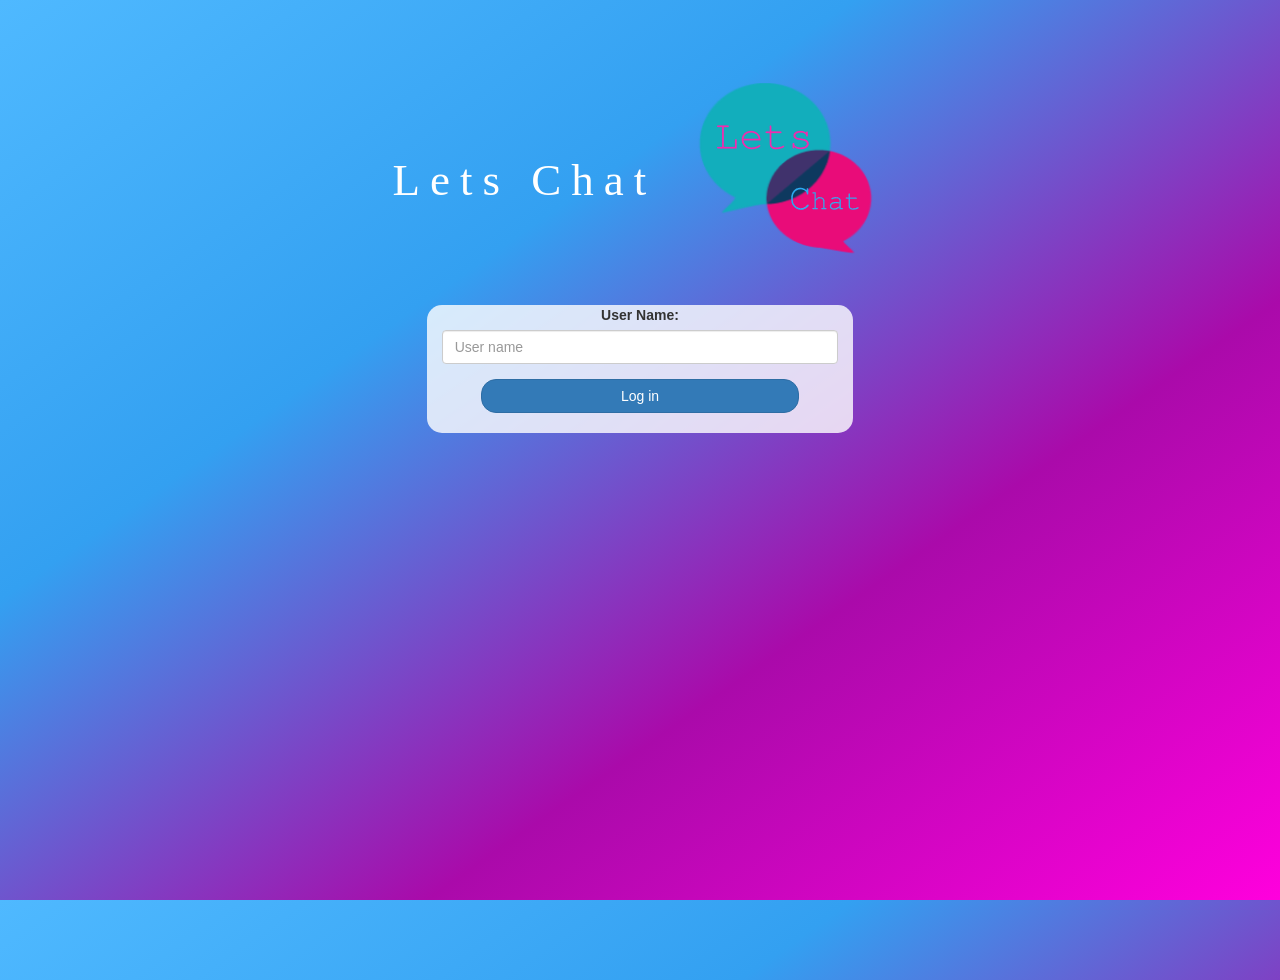
<file: index.html>
<!DOCTYPE html>
<html>
<head>
	<title>Kwitter</title>
<link rel="stylesheet" href="https://maxcdn.bootstrapcdn.com/bootstrap/3.4.0/css/bootstrap.min.css">
<script src="https://ajax.googleapis.com/ajax/libs/jquery/3.4.1/jquery.min.js"></script>
<script src="https://maxcdn.bootstrapcdn.com/bootstrap/3.4.0/js/bootstrap.min.js"></script>

<link rel="stylesheet" type="text/css" href="kwitter.css">
<script src="kwitter.js"></script>
</head>
<body>
<center>
	<h1 class="header">	
		Lets Chat	<sup>
	<img src="CHAT.png">
	</sup>
</h1>
	<div class="col-lg-4 col-md-6 col-sm-6 col-xs-11 login_div">
		<div class="form-group">
		  <label >User Name:</label>
		<input type="text" id="username" placeholder="User name" class="form-control">
		</div>
		<button id="login_button" class="btn btn-primary" onclick="addUser()">Log in</button>
		<br><br>
	</div>
</center>
</body>
</html>
</file>
<file: kwitter.css>
html, body
{
  height: 100%;
  margin: 0;
}

body
{
background-image: linear-gradient(to left top, #ff00dd, #aa0aaa, #33a0f1, #4fb9ff);
}

.header
{
	color: rgb(255, 255, 255);font-family: 'Yeon Sung';font-size: 45px;letter-spacing: 10px;margin-top: 80px;
}

.login_div
{
	background: rgba(255,255,255,0.8);float: none;border-radius: 15px;
}

#login_button
{
	width: 80%;border-radius: 15px;
}



.logo
{
	width: 80px;margin-top: 30px;border-radius: 40px;
}
.room_name
{
	cursor: pointer;
	font-size: 20px;
}


#logout
{
	font-size: 20px; float: right;
}
	
	
#output
{
	padding: 10px; width:80%;background: rgba(255,255,255,0.8);border-radius: 15px;
}	
.input_div_room_page
{
	width: 80%;
}

.input_div label
{
	color: white;font-size: 20px;
}	

.input_div_message_page
{
	position: fixed;bottom: 0px;width: 100%;background: rgba(255,255,255,0.8);
}
.input_div_message_page label
{
	color: black;
}
.input_div_message_page #msg
{
	width: 80%;
}
.input_div_message_page button
{
	margin-top: 15px;
	width: 50%; 
}
.color_white
{
	color: white
}
	.user_tick
{
	width:20px;
}
.message_h4
	{
	padding-left:5px;color:grey;

}
</file>
